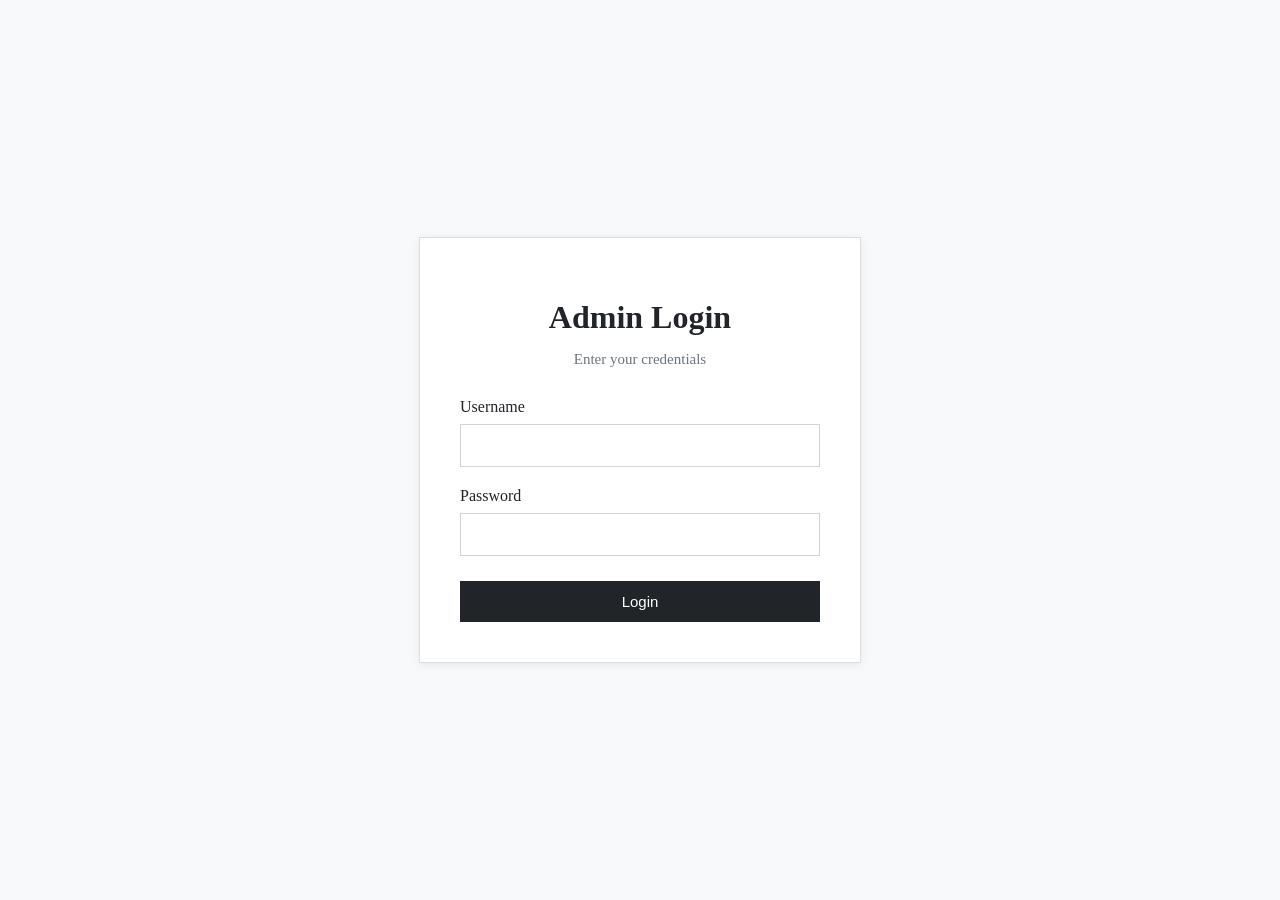
<file: templates/login.html>
<!DOCTYPE html>
<html lang="en">

<head>
    <meta charset="UTF-8">
    <meta name="viewport" content="width=device-width, initial-scale=1.0">
    <title>Admin Login</title>
</head>

<body style="
    margin: 0;
    padding: 0;
    background-color: #f8f9fa;
    font-family: Georgia, serif;
">

    <div style="
        width: 100%;
        height: 100vh;
        display: flex;
        justify-content: center;
        align-items: center;
    ">

        <div style="
            width: 360px;
            background: white;
            padding: 40px;
            border: 1px solid #ddd;
            box-shadow: 0 2px 10px rgba(0,0,0,0.08);
        ">

            <h1 style="
                text-align: center;
                margin-bottom: 10px;
                font-size: 32px;
                color: #212529;
            ">
                Admin Login
            </h1>

            <p style="
                text-align: center;
                color: #6c757d;
                margin-bottom: 30px;
                font-size: 15px;
            ">
                Enter your credentials
            </p>

            <form action="/dashboard" method="POST">

                <div style="margin-bottom: 20px;">

                    <label style="
                        display: block;
                        margin-bottom: 8px;
                        color: #212529;
                    ">
                        Username
                    </label>

                    <input type="text"
                           name="username"
                           required

                           style="
                            width: 100%;
                            padding: 12px;
                            border: 1px solid #ced4da;
                            font-size: 15px;
                            box-sizing: border-box;
                           ">

                </div>

                <div style="margin-bottom: 25px;">

                    <label style="
                        display: block;
                        margin-bottom: 8px;
                        color: #212529;
                    ">
                        Password
                    </label>

                    <input type="password"
                           name="password"
                           required

                           style="
                            width: 100%;
                            padding: 12px;
                            border: 1px solid #ced4da;
                            font-size: 15px;
                            box-sizing: border-box;
                           ">

                </div>

                <button type="submit"

                        style="
                            width: 100%;
                            padding: 12px;
                            background-color: #212529;
                            color: white;
                            border: none;
                            font-size: 15px;
                            cursor: pointer;
                        ">

                    Login

                </button>

            </form>

        </div>

    </div>

</body>

</html>
</file>
